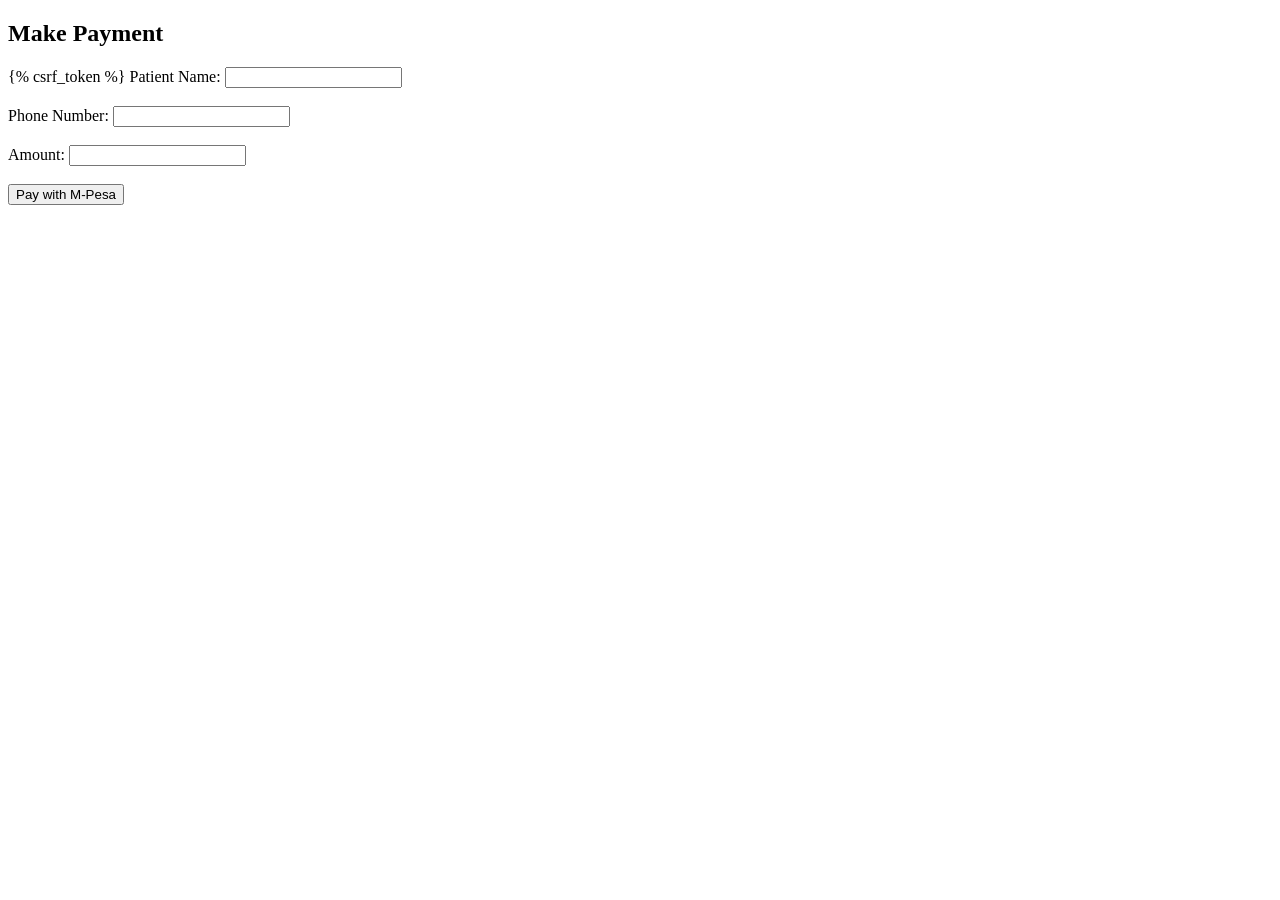
<file: patient/templates/make_payment.html>
<!DOCTYPE html>
<html lang="en">
<head>
    <meta charset="UTF-8">
    <meta name="viewport" content="width=device-width, initial-scale=1.0">
    <title>Document</title>
</head>
<body>
    <h2>Make Payment</h2>
    <form method="post">
        {% csrf_token %}
        <label for="patient_name">Patient Name:</label>
        <input type="text" id="patient_name" name="patient_name" required><br><br>

        <label for="phone_number">Phone Number:</label>
        <input type="text" id="phone_number" name="phone_number" required><br><br>

        <label for="amount">Amount:</label>
        <input type="number" id="amount" name="amount" required><br><br>

        <button type="submit">Pay with M-Pesa</button>
    </form>
</body>
</html>
</file>
